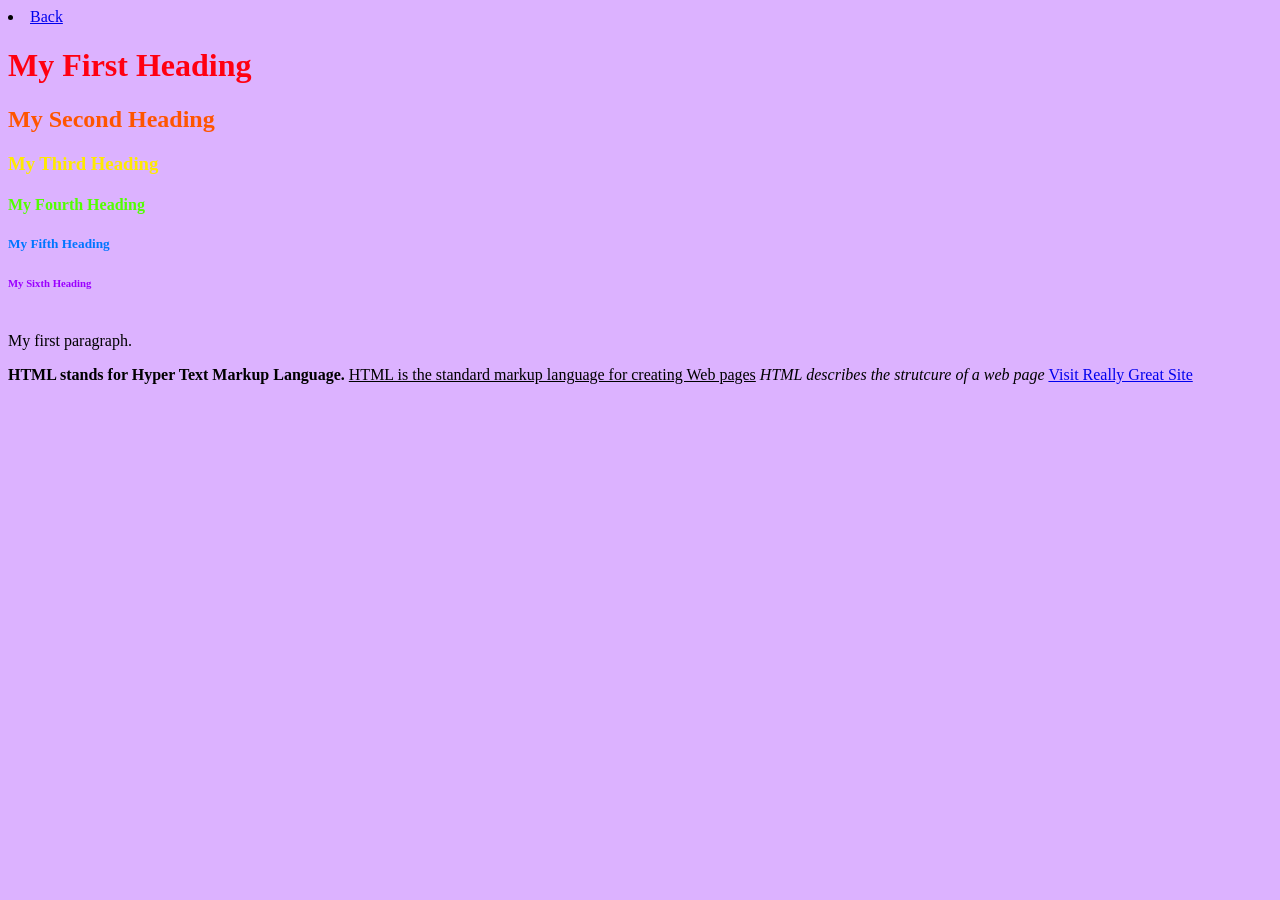
<file: index.html>
<!DOCTYPE html>
<html>
<head>
<title> Louisse Salazar :)</title>
</head>
<body>
<body bgcolor= "#DCB2FF">
    
<li> <a href="TLE.html">Back</a>

                
<h1><font color="#FF0011">My First Heading</font></h1>
<h2><font color= "#FF5500"> My Second Heading</font></h2>
<h3><font color= "#FFEA00">My Third Heading</font></h3>
<h4><font color= "#53FF00">My Fourth Heading</font></h4>
<h5><font color= "#0076FF"> My Fifth Heading</font></h5>
<h6><font color= "#9B00FF">My Sixth Heading</font></h6>

<p><Br>My first paragraph.</p>
<b> HTML stands for Hyper Text Markup Language.</b>
<u> HTML is the standard markup language for creating Web pages</u>
<i> HTML describes the strutcure of a web page</i>

<a href= "https: //www.reallygreatsite.com">Visit Really Great Site</a>
</body>
</html>
</file>
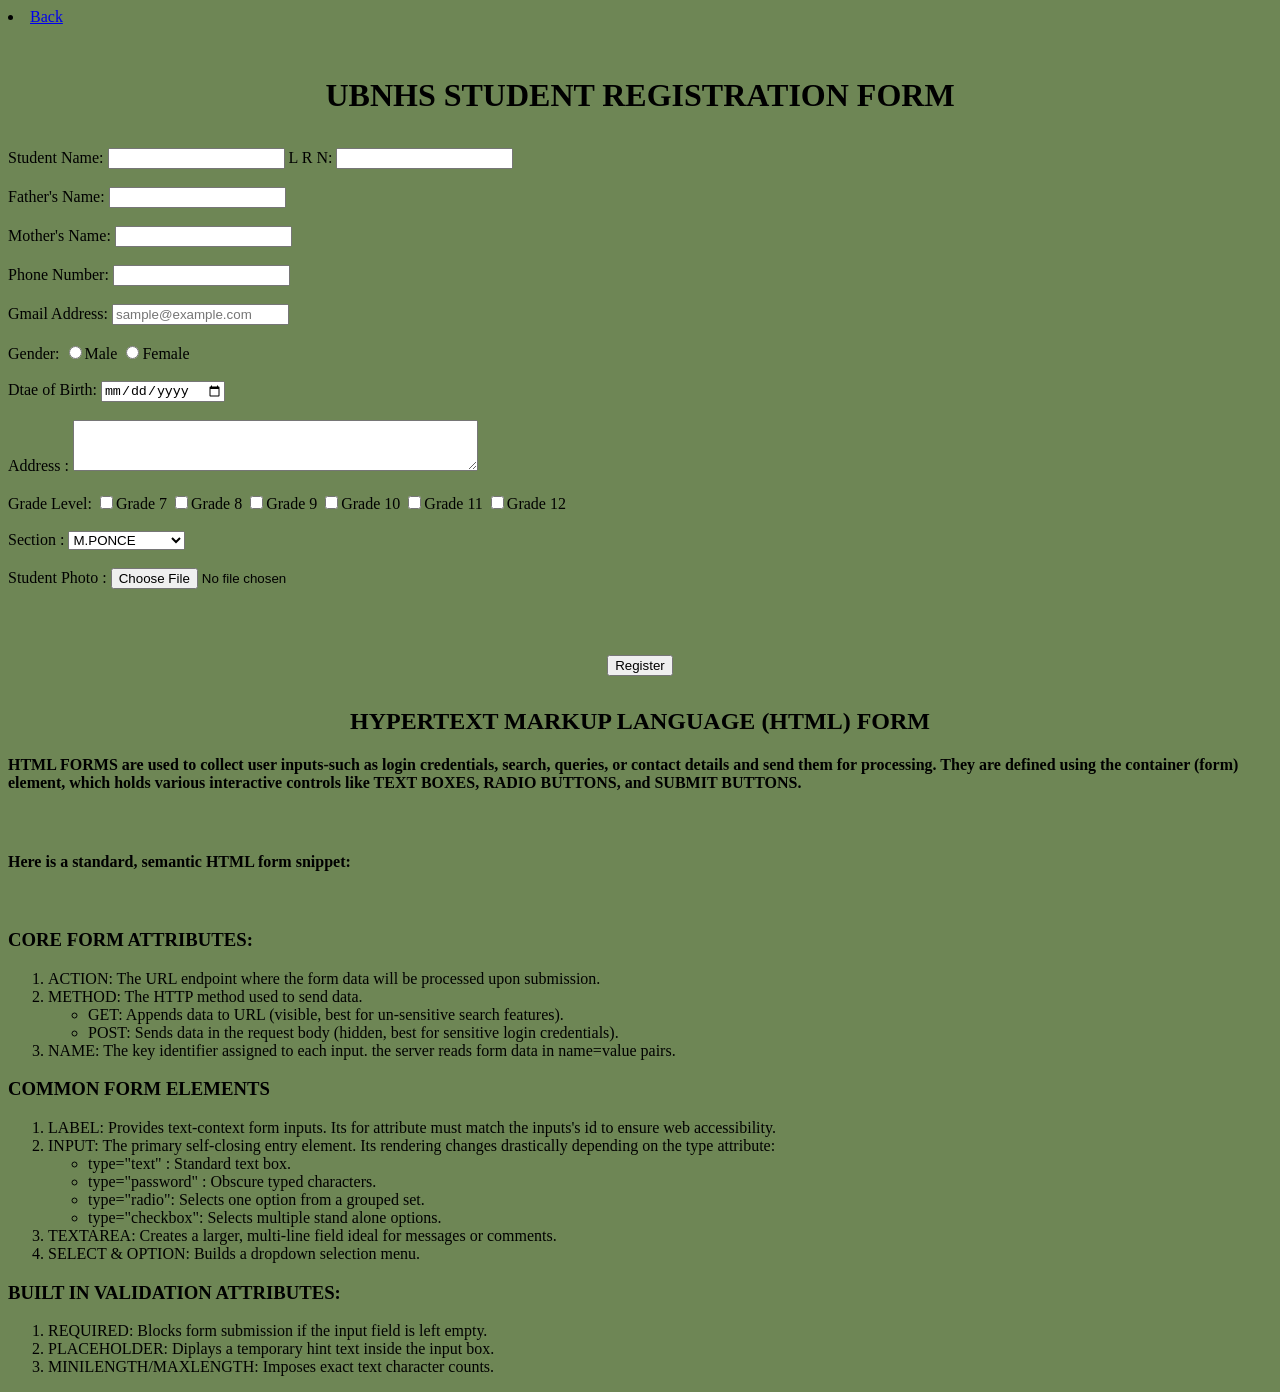
<file: FORMS.html>
<!DOCTYPE html>
<html>
<head>
<title>FORMS :))</title>
</head>
<li> <a href="TLE.html">Back</a>
<body bgcolor="#6E8655">
    <br>
    <br>
    <form>
        <table align="center" width="700" cellpadding="10">
            
            <tr>
                <td clospan="2" align="center">
                <h1>UBNHS STUDENT REGISTRATION FORM</h1>
                </td>
            </tr>
            
            
        </table>
        Student Name: <input type="text" name="fname">
        L R N: <input type="txt" name="LRN">
        
        <br>
        <br>
        Father's Name: <input type="text" name="fname">
        <br>
        <br>
        Mother's Name: <input type="text" name="mname">
        <br>
        <br>
        Phone Number: <input type="text" name="phone">
        <br>
        <br>
        Gmail Address: <input type="email" name="email" placeholder="sample@example.com">
        <br>
        <br>
        Gender: <input type="radio" name="rad1">Male
        <input type="radio" name="rad2">Female
        <br>
        <br>
        Dtae of Birth: <input type="date" name="dob">
        <br>
        <br>
        <tr>
        
          <td>Address :</td>
        <td><textarea cols="48" rows= "3"></textarea></td>
        </tr>
        <br>
        <br>
        <tr>
            <td>Grade Level:</td>
            <td>
                <input type="checkbox"/>Grade 7 </td>
                <input type="checkbox"/>Grade 8</td>
                <input type="checkbox"/>Grade 9</td>
                <input type="checkbox"/>Grade 10</td>
                <input type="checkbox"/>Grade 11</td>
                <input type="checkbox"/>Grade 12</td>
                </tr>
                <br>
                <br>
                <tr>
                    <td>Section :</td>
                    <td>
                        <select>
                            <options>----------Select Option----------</options>
                            <option>M.PONCE</option>
                            <option>ABAD SANTOS</option>
                            <option>KUDARAT</option>
                            <option>LUNA</option>
                            <option>BURGOS</option>
                            <option>ZAMORA</option>
                            <option>J.P.RIZAL</option>
                        </select>
                    </td>
                </tr>
                <br>
                <br>
               Student Photo :
               <td><input type="file" /></td>
               </tr>
                <br>
                <br>
                <br>
                <br>
                <table align="center" width="700" cellpadding="10">
                    
                <tr>
                    <td colspan= "4" align="center">
                        <input type="Submit" value="Register" />
                    </td>
                </tr>
                
        </table>
        
    </form>
      <H2 style="text-align: center; "> HYPERTEXT MARKUP LANGUAGE (HTML) FORM</H2>
      <h4>HTML FORMS are used to collect user inputs-such as login credentials, search, queries, or contact details and send them for processing. They are defined using the container (form) element, which holds various interactive controls like TEXT BOXES, RADIO BUTTONS, and SUBMIT BUTTONS.</h4>
      <br>
      <h4>Here is a standard, semantic HTML form snippet:</h4>
      <img src-my-form-image.jpg/>
      <br>
      <h3>CORE FORM ATTRIBUTES: </h3>
      <OL>
      <li>ACTION: The URL endpoint where the form data will be processed upon submission.</li>
      <li> METHOD: The HTTP method used to send data.</li>
      <ul>
          <li>GET: Appends data to URL (visible, best for un-sensitive search features).</li>
          <li>POST: Sends data in the request body (hidden, best for sensitive login credentials).</li>
      </ul>
      <li>NAME: The key identifier assigned to each input. the server reads form data in name=value pairs.</li>
      </OL>
      <h3>COMMON FORM ELEMENTS</h3>
      <OL>
      <li> LABEL: Provides text-context form inputs. Its for attribute must match the inputs's id to ensure web accessibility.</li>
      <li> INPUT: The primary self-closing entry element. Its rendering changes drastically depending on the type attribute:</li>
          <ul>
              <li>type="text" : Standard text box.</li>
              <li>type="password" : Obscure typed characters.</li>
              <li>type="radio": Selects one option from a grouped set.</li>
              <li>type="checkbox": Selects multiple stand alone options.</li>
              </ul>
       <li>TEXTAREA: Creates a larger, multi-line field ideal for messages or comments.</li>
       <li> SELECT & OPTION: Builds a dropdown selection menu.</li>
       </OL>
       <h3>BUILT IN VALIDATION ATTRIBUTES:</h3>
       <OL>
         <li> REQUIRED: Blocks form submission if the input field is left empty. </li>
         <li>PLACEHOLDER: Diplays a temporary hint text inside the input box. </li>
         <li>MINILENGTH/MAXLENGTH: Imposes exact text character counts.</li>
       </OL>
     </td>
  


</body>
</html>
</file>
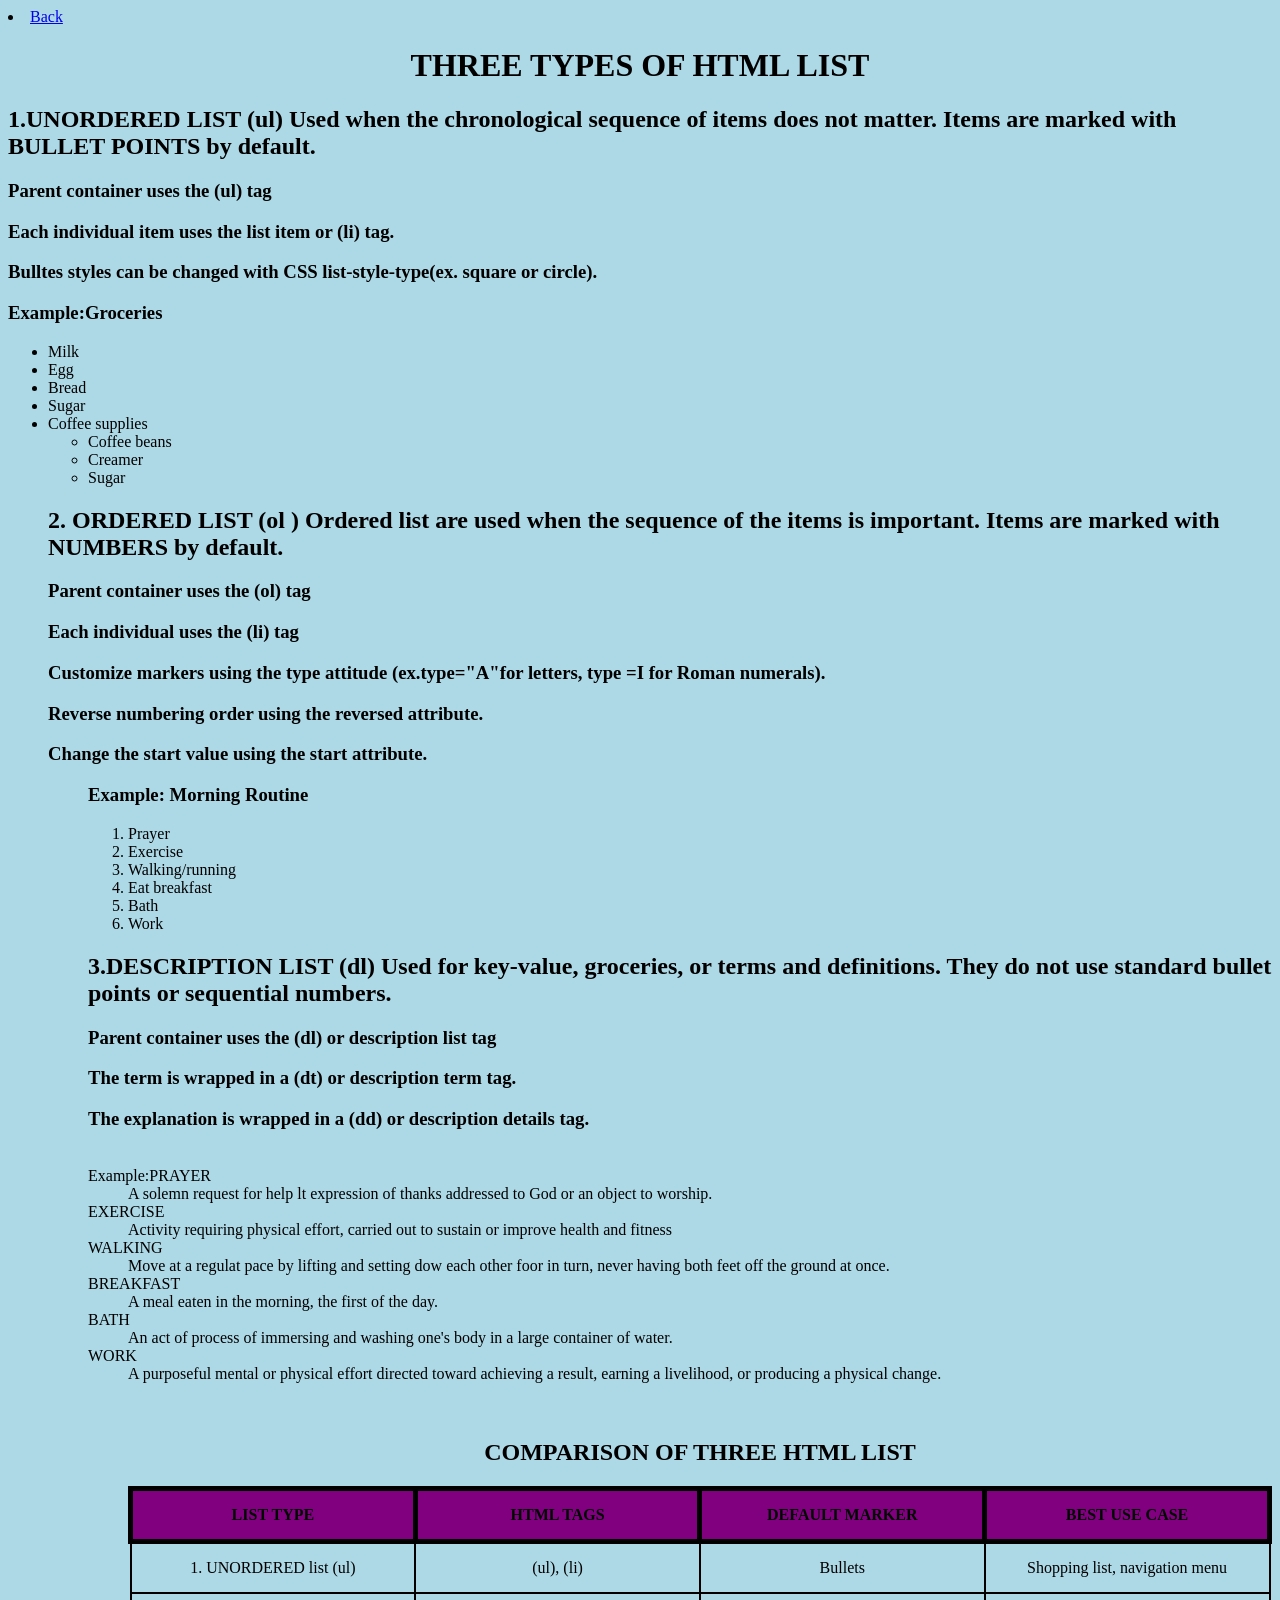
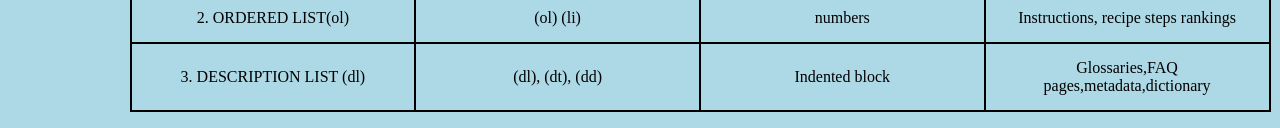
<file: LIST.html>
<! DOCTYPE html>
<html>
<head>
<title>LIST:)</title>
</head>
<li> <a href="TLE.html">Back</a>
<body bgcolor="lightblue">
         <h1 style="text-align: center;">THREE TYPES OF HTML LIST</h1>
         </td>
         <h2>1.UNORDERED LIST (ul) Used when the chronological sequence of items does not matter. Items are marked with BULLET POINTS by default.</h2>
         <h3>Parent container uses the (ul) tag</h3>
         <h3>Each individual item uses the list item or (li) tag. 
         <h3>Bulltes styles can be changed with CSS list-style-type(ex. square or circle).
<h3>Example:Groceries</h3>
<ul>
<li>Milk</li>
<li>Egg</li>
<li>Bread</li>
<li>Sugar</li>
<li>Coffee supplies</li>
<ul>
<li>Coffee beans</li>
<li>Creamer</li>
<li>Sugar</li>

</ul>
         <h2>2. ORDERED LIST (ol ) Ordered list are used when the sequence of the items is important. Items are marked with NUMBERS by default.</h2>
          <h3>Parent container uses the (ol) tag</h3>
          <h3>Each individual uses the (li) tag</h3>
          <h3>Customize markers using the type attitude (ex.type="A"for letters, type =I for Roman numerals).</h3>
          <h3>Reverse numbering order using the reversed attribute.</h3>
          <h3>Change the start value using the start attribute.</h3>
<ol>
<h3>Example: Morning Routine </h3>
<ol>
<li>Prayer</li>
<li>Exercise</li>
<li>Walking/running</li>
<li>Eat breakfast</li>
<li>Bath</li>
<li>Work</li>
</ol>

         <h2>3.DESCRIPTION LIST (dl) Used for key-value, groceries, or terms and definitions. They do not use standard bullet points or sequential numbers.</h2>
        <h3>Parent container uses the (dl) or description list tag</h3>
        <h3>The term is wrapped in a (dt) or description term tag.</h3>
        <h3>The explanation is wrapped in a (dd) or description details tag.</h3>
<dl>
<br>
<dr>Example:PRAYER</dt>
<dd>A solemn request for help lt expression of thanks addressed to God or an object to worship.</dd>
<dt>EXERCISE</dt>
<dd>Activity requiring physical effort, carried out to sustain or improve health and fitness</dd>
<dt>WALKING</dt>
<dd>Move at a regulat pace by lifting and setting dow  each other foor in turn, never having both feet off the ground at once.</dd>
<dt>BREAKFAST</dt>
<dd>A meal eaten in the morning, the first of the day.</dd>
<dt>BATH</dt>
<dd>An act of process of immersing and washing one's body in a large container of water. </dd>
<dt>WORK</dt>
<dd>A purposeful mental or physical effort directed toward achieving a result, earning a livelihood, or producing a physical change.</dd>
<br>
<br>
<ul>
    <H2 style= "text-align : center;"> COMPARISON OF THREE HTML LIST</H2>

    <style>
    table,th,td {
    border:2px solid black;
    border-collapse:COLLAPSE;
    }
    th, td{
        padding: 15px;
    }
    th{
    text-align: center;
    border: 5px solid black;
    }
</style>
<body >
    <table style="width:100%">
    <tr bgcolor="purple">
        <th width="250">LIST TYPE</th>
        <th width="250">HTML TAGS</th>
        <th width="250">DEFAULT MARKER</th>
        <th width="250">BEST USE CASE</th>
    </tr>
    <tr align="center">
        <td>1. UNORDERED list (ul)</td>
        <td>(ul),  (li)</td>
        <td>Bullets</td>
        <td>Shopping list, navigation menu</td>
       </tr>
       <tr align= "center">
        <td>2. ORDERED LIST(ol)</td>
        <td>(ol)  (li)</td>
        <td>numbers</td>
        <td>Instructions, recipe steps  rankings</td>
       </tr>
       <tr align="center">
        <td>3. DESCRIPTION LIST (dl)</td>
        <td>(dl),  (dt),  (dd)</td>
        <td>Indented block</td>
        <td>Glossaries,FAQ pages,metadata,dictionary</td>
       
</dl>
</body>
</html>
</file>
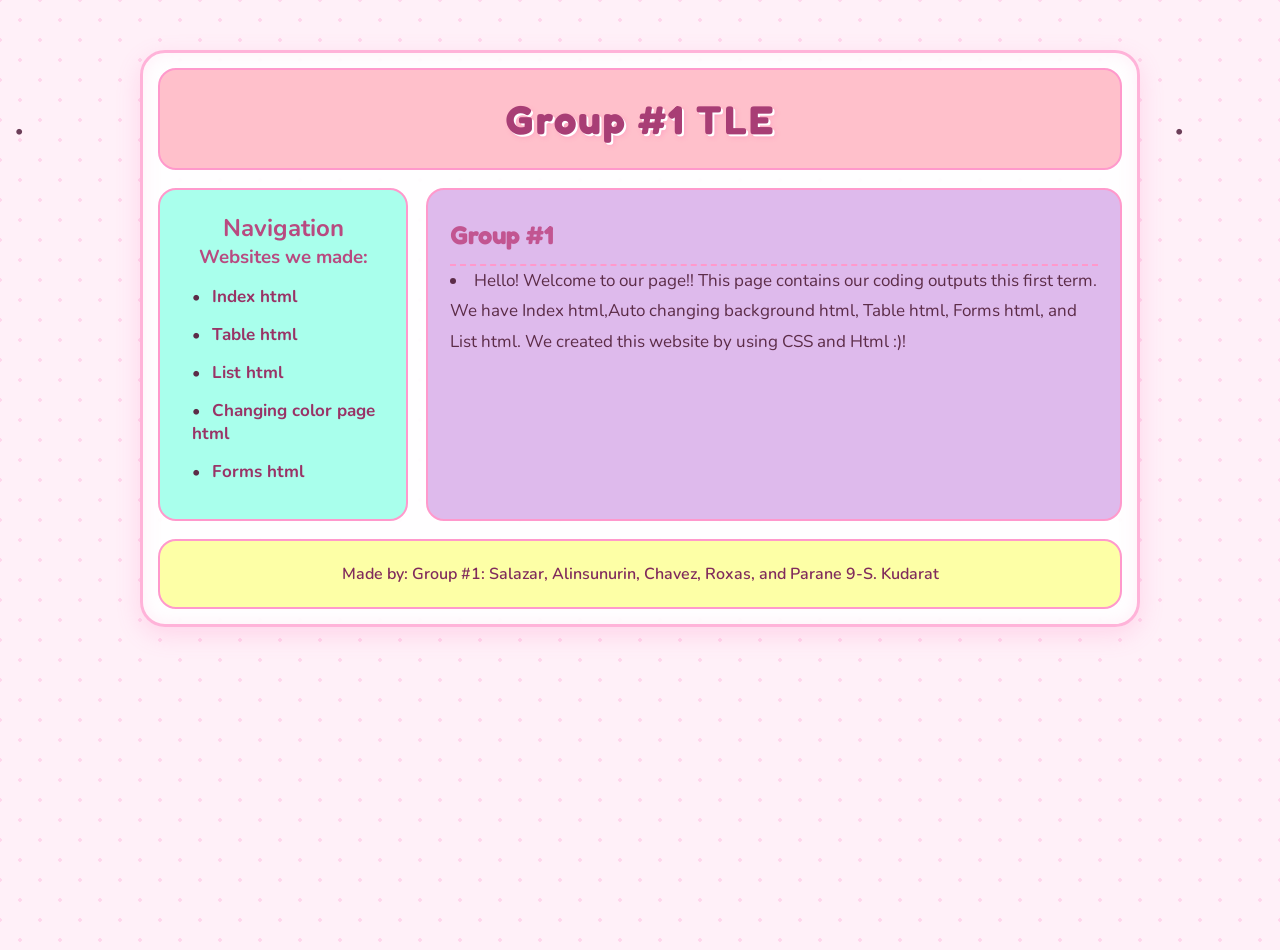
<file: Tle.html>
<!DOCTYPE html>
<html>

<head>
    <title>Group #1 TLE term 1</title>
    
    <link rel="stylesheet" href="style.css">

</head>

<body>

    <div class="box">
        
        
        <header><h1> Group #1 TLE </h1></header>
        
        <nav>
            <h2>Navigation</h2>
            <h3>Websites we made:</h3>
            
            <ul>
                
                <li> <a href="index.html">Index html</a></li>
            </ul>
            <ul>
                
                <li> <a href="Table.html">Table html</a>
            </ul>
            <ul>
                <li> <a href="List.html">List html</a></li>
            </ul>
            <ul>
                <li> <a href="Louisseeeee.html">Changing color page html</a></li>
            </ul>
            <ul>
                <li> <a href="Forms.html">Forms html</a></li>
                
            </ul>
        </nav>
        
        <main>
            <h2>Group #1</h2>
            <li>Hello! Welcome to our page!! This page contains our coding outputs this first term. We have Index html,Auto changing background html, Table html, Forms html, and List html. We created this website by using CSS and Html :)!</li>
            
            
        </main>
        
        <footer>Made by: Group #1: Salazar, Alinsunurin, Chavez, Roxas, and Parane 9-S. Kudarat</footer>
        
    </div>
    
</body>

</html>
</file>
<file: style.css>
@import url('https://fonts.googleapis.com/css2?family=Fredoka+One&family=Nunito:wght@400;600;700&display=swap');

* {
    box-sizing: border-box;
    margin: 0;
    padding: 0;
}

body {
    background-color: #fff0f8;
    background-image: 
        radial-gradient(#ffd6ec 2px, transparent 2px),
        radial-gradient(#ffd6ec 2px, #fff0f8 2px);
    background-size: 40px 40px;
    background-position: 0 0, 20px 20px;
    min-height: 100vh;
    font-family: 'Nunito', sans-serif;
    color: #5c2c48;
    position: relative;
}

body::before,
body::after {
    content: "•";
    position: fixed;
    top: 120px;
    width: 90px;
    height: 90px;
    background-size: contain;
    background-repeat: no-repeat;
    z-index: 0;
    opacity: 0.9;
}
body::before {
    left: 15px;
    background-image: url("https://cdn.shopify.com/s/files/1/0173/8219/7842/products/Pusheen-Sticker-Sitting_1200x1200.png?v=1571785069");
}
body::after {
    right: 15px;
    background-image: url("https://cdn.shopify.com/s/files/0173/8219/7842/products/Pusheen-Sticker-Donut_1200x1200.png?v=1571785109");
}

.box {
    position: relative;
    z-index: 1;
    max-width: 1000px;
    margin: 50px auto;
    display: grid;
    grid-gap: 18px;
    grid-template-columns: 250px auto;
    background: rgba(255, 255, 255, 0.92);
    border: 3px solid #ffb3d9;
    border-radius: 25px;
    padding: 15px;
    box-shadow: 0 8px 25px rgba(255, 105, 180, 0.2), inset 0 0 15px rgba(255, 223, 240, 0.5);
}

header, nav, main, footer{
    border: 2px solid #ff99cc;
    border-radius: 18px;
    padding: 22px;
    background: #fff7fc;
}


header {
    grid-row: 1 / 2;
    grid-column: 1 / 3;
    background: pink;
    text-align: center;
    padding: 25px;
}
header h1 {
    font-family: 'Fredoka One', cursive;
    font-size: 2.5rem;
    color: #a83e75;
    letter-spacing: 2px;
    text-shadow: 2px 2px 0px #fff, 3px 3px 5px rgba(255,105,180,0.3);
}

nav {
    grid-row: 2 / 3;
    grid-column: 1 / 2;
    height: max-content;
    background: #A9FFEC;
}
nav h2, nav h3 {
    color: #b84a80;
    text-align: center;
}
nav ul {
    list-style: none;
    margin-top: 15px;
}
nav li {
    margin: 14px 0;
    padding-left: 10px;
}
nav li::before {
    content: "•";
    margin-right: 8px;
}
nav a {
    text-decoration: none;
    color: #993366;
    font-weight: 700;
    font-size: 17px;
    transition: 0.3s ease;
}
nav a:hover {
    color: #ff66b3;
    text-shadow: 0 0 8px #ffcce0;
}

main {
    grid-row: 2 / 3;
    grid-column: 2 / 3;
    background: #DEBAEC;
    font-size: 17px;
    line-height: 1.8;
}
main h2 {
    font-family: 'Fredoka One', cursive;
    color: #c25591;
    border-bottom: 2px dashed #ff99cc;
    padding-bottom: 6px;
}

footer {
    grid-row: 3 / 4;
    grid-column: 1 / 3;
    background: #FDFFA6;
    text-align: center;
    color: #802b5c;
    font-weight: 600;
}
</file>
